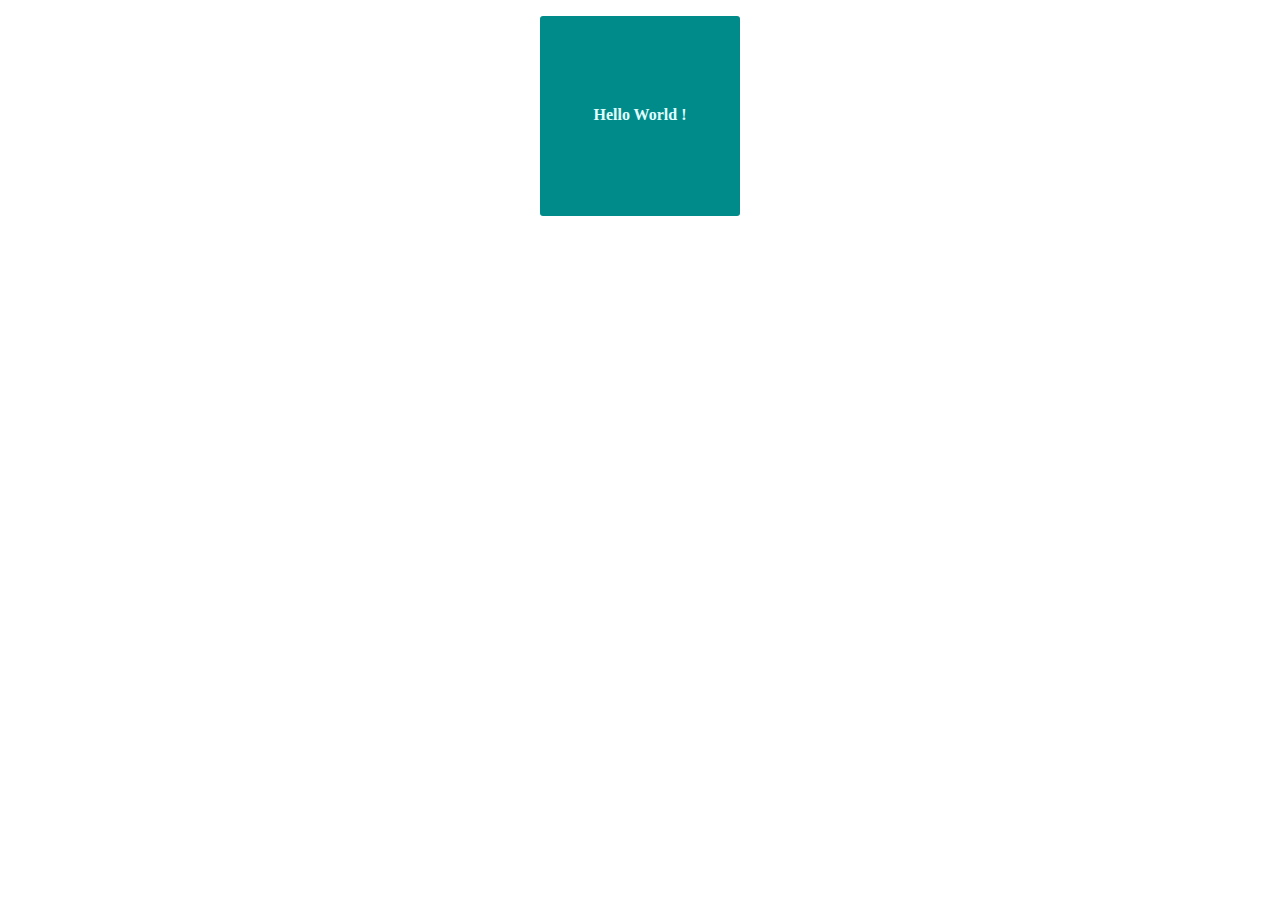
<file: js dom/index.html>
<!DOCTYPE html>
<html lang="en">
<head>
    <meta charset="UTF-8">
    <meta http-equiv="X-UA-Compatible" content="IE=edge">
    <meta name="viewport" content="width=device-width, initial-scale=1.0">
    <title>JS DOM</title>
    
</head>
<body>
    <script src="./main.js"></script>
</body>
</html>
</file>
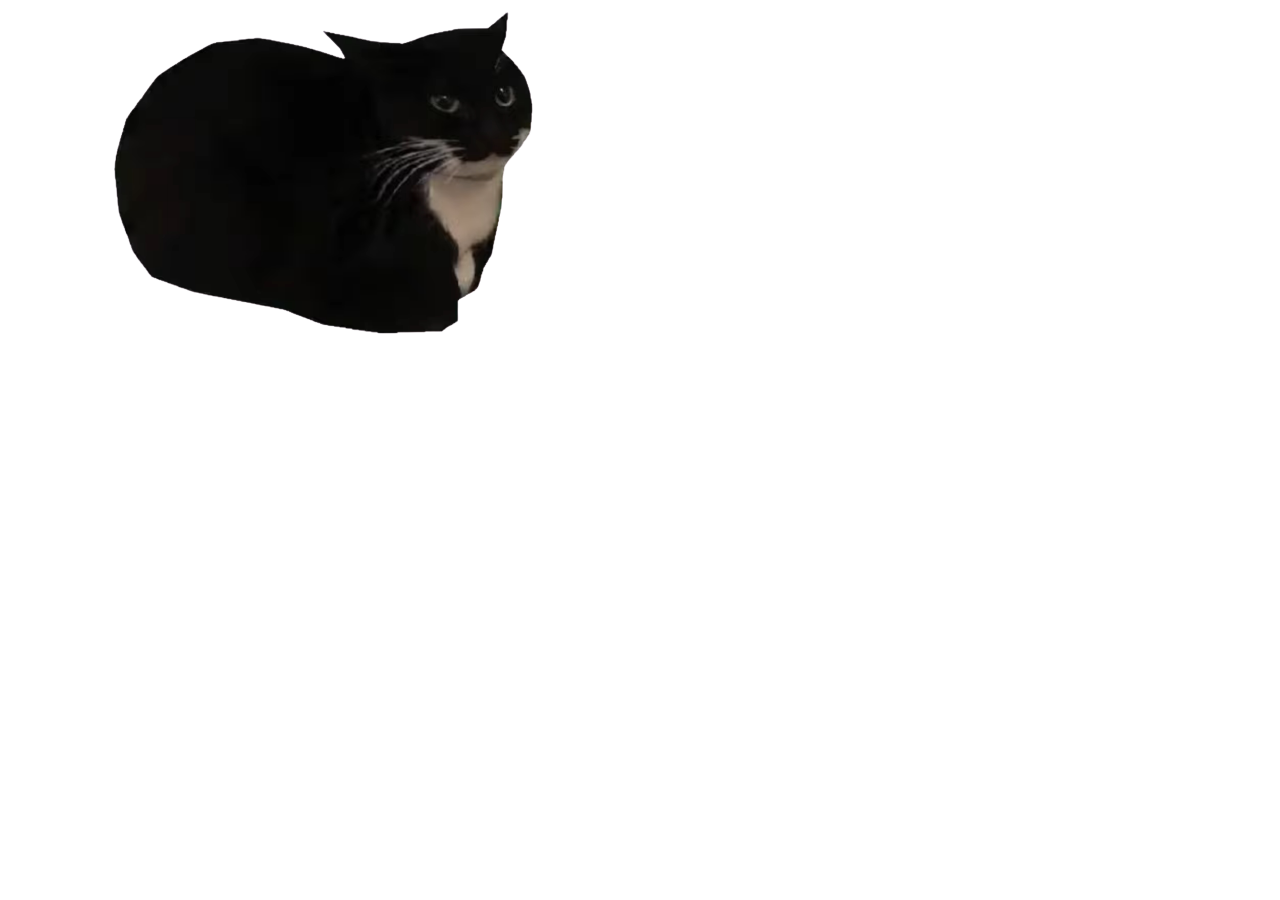
<file: Keyframes/index.html>
<!DOCTYPE html>
<html lang="en">

<head>
    <meta charset="UTF-8">
    <meta http-equiv="X-UA-Compatible" content="IE=edge">
    <meta name="viewport" content="width=device-width, initial-scale=1.0">
    <title>Keyframes</title>
    <link rel="stylesheet" href="style.css">
</head>

<body>
    <div><img src="./cover1-removebg-preview.png" alt="cat loaf" id="spin"></div>
</body>

</html>
</file>
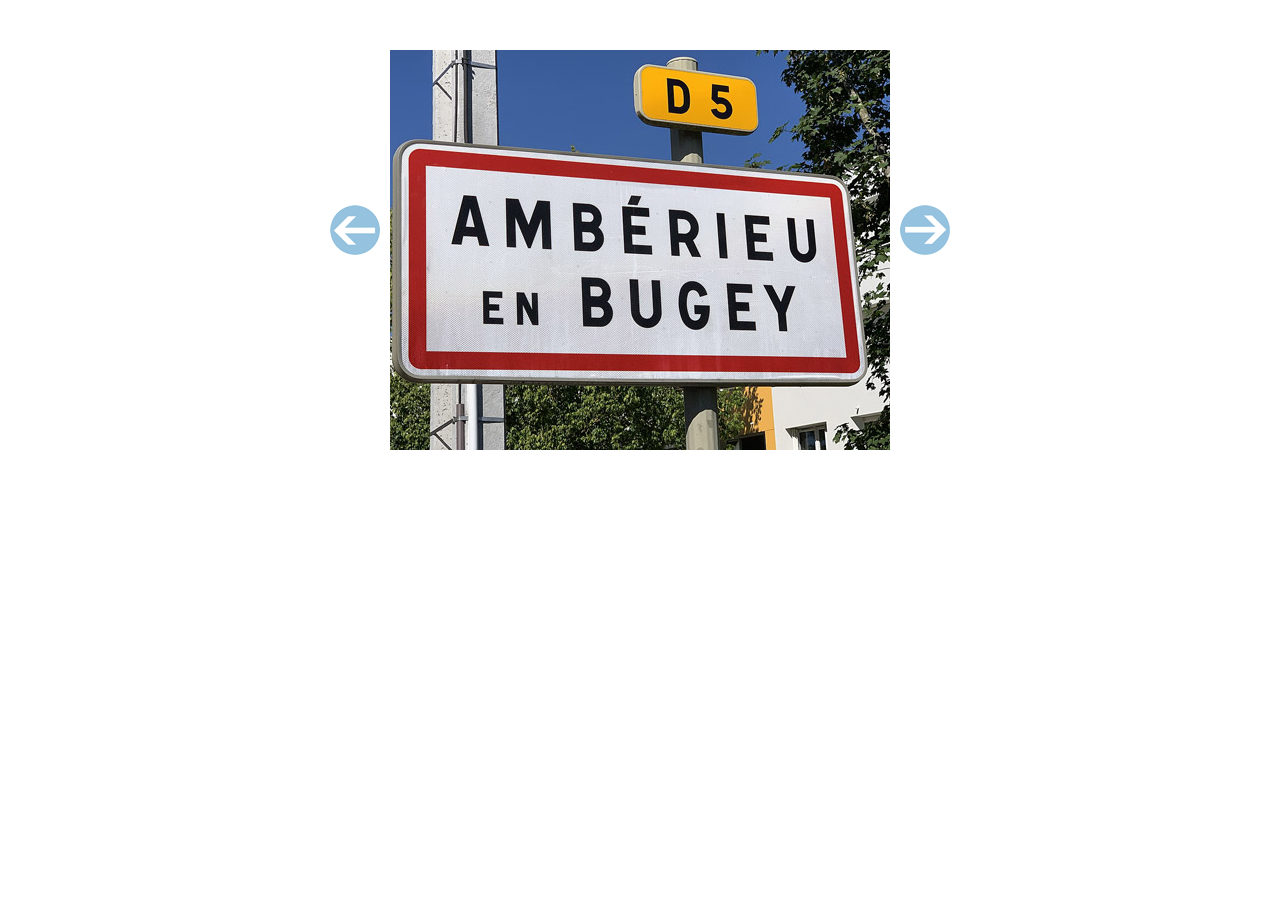
<file: slider/index.html>
<!DOCTYPE html>
<html lang="en">

<head>
    <meta charset="UTF-8">
    <meta http-equiv="X-UA-Compatible" content="IE=edge">
    <meta name="viewport" content="width=device-width, initial-scale=1.0">
    <title>Document</title>
    <link rel="stylesheet" href="style.css">
</head>

<body>
    <div id="slider">
        <div id="left-arrow"><img src="./img/left-arrow.png" alt=""></div>
        <div id="window-slider">
            <div id="list-slide">
                <div class="slide"><img src="./img/xl-panneau.jpg" alt=""></div>
                <div class="slide"><img src="./img/xl-hotel-de-ville.jpg" alt=""></div>
                <div class="slide"><img src="./img/xl-centre.jpg" alt=""></div>
                <div class="slide"><img src="./img/xl-chateau.jpg" alt=""></div>
                <div class="slide"><img src="./img/xl-lac-bleu.jpg" alt=""></div>
            </div>
        </div>
        <div id="right-arrow"><img src="./img/right-arrow.png" alt=""></div>
    </div>
    <script src="./slider.js"></script>
</body>

</html>
</file>
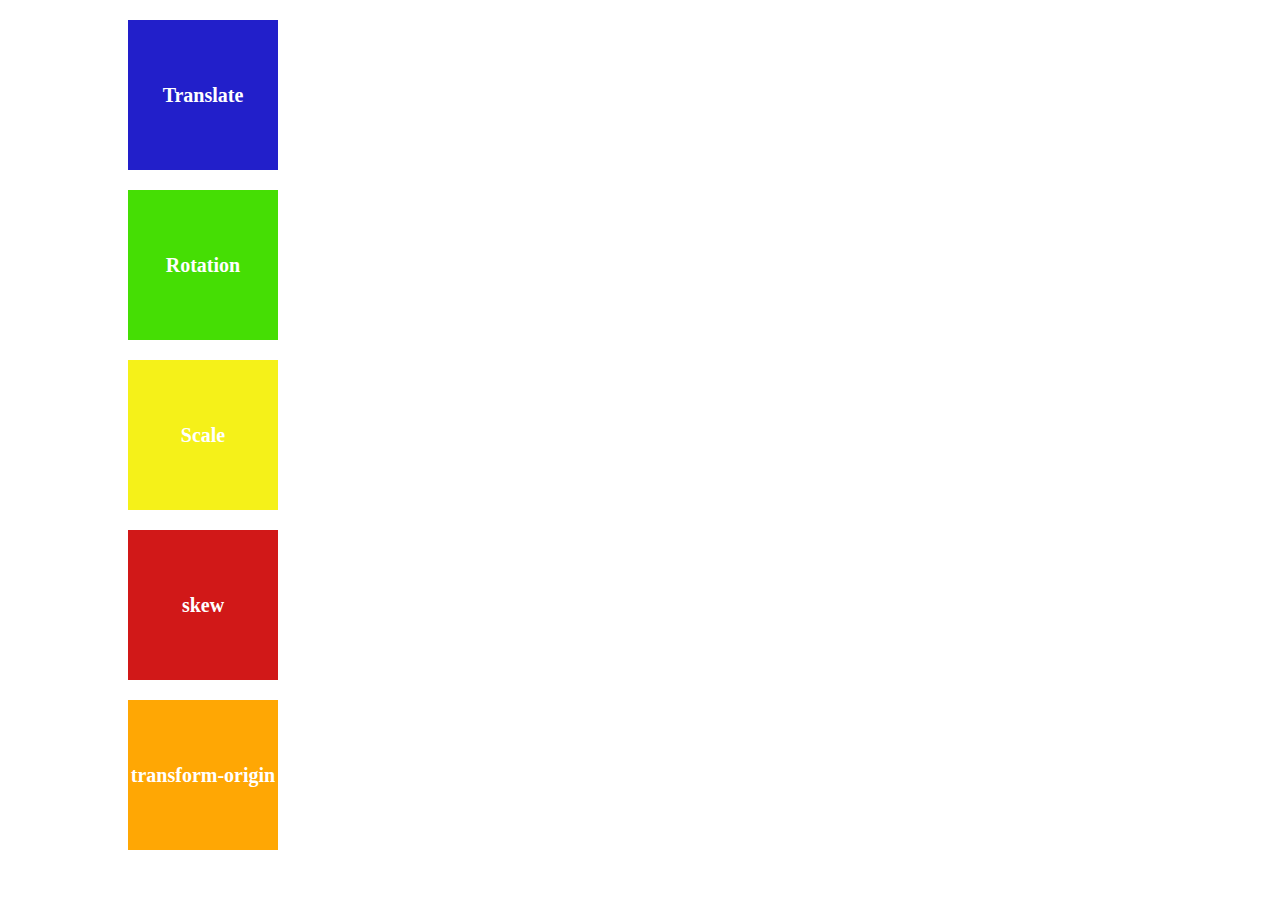
<file: Transform/index.html>
<!DOCTYPE html>
<html lang="en">

<head>
    <meta charset="UTF-8">
    <meta http-equiv="X-UA-Compatible" content="IE=edge">
    <meta name="viewport" content="width=device-width, initial-scale=1.0">
    <title>Transform</title>
    <link rel="stylesheet" href="style.css">
</head>

<body>
    <div class="box box-1">
        <h1>Translate</h1>
    </div>
    <div class=" box box-2">
        <h1>Rotation</h1>
    </div>
    <div class=" box box-3">
        <h1>Scale</h1>
    </div>
    <div class=" box box-4">
        <h1>skew</h1>
    </div>
    <div class=" box box-5">
        <h1>transform-origin</h1>
    </div>


</body>

</html>
</file>
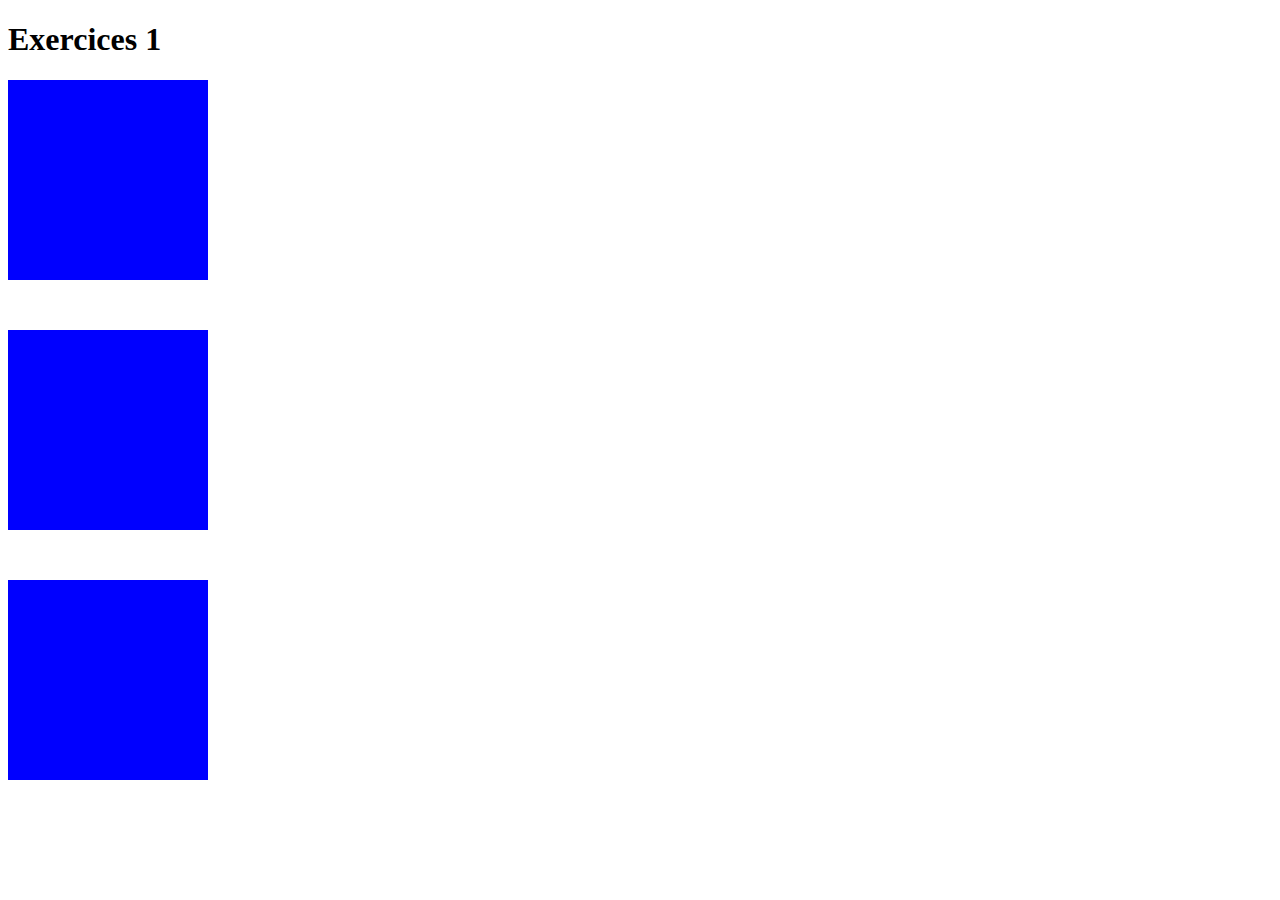
<file: Transition/index.html>
<!DOCTYPE html>
<html lang="en">

<head>
    <meta charset="UTF-8">
    <meta http-equiv="X-UA-Compatible" content="IE=edge">
    <meta name="viewport" content="width=device-width, initial-scale=1.0">
    <title>Transitions</title>
    <link rel="stylesheet" href="style.css">
</head>

<body>
    <h1>Exercices 1</h1>
    <div class="forme-carre"></div>
    <div class="forme-carre2"></div>
    <div class="forme-carre3"></div>
</body>

</html>
</file>
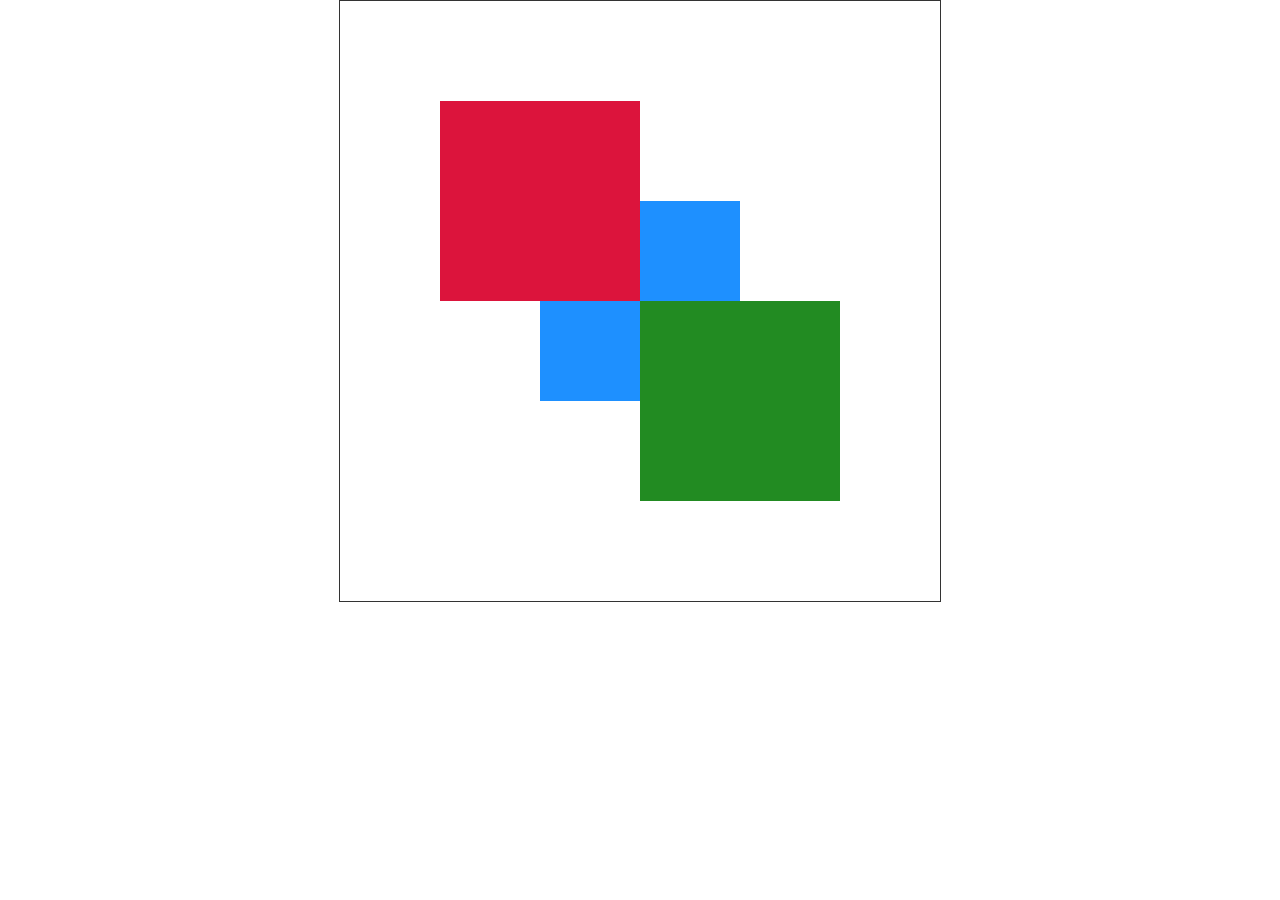
<file: position.html>
<!DOCTYPE html>
<html lang="en">

<head>
    <meta charset="UTF-8">
    <meta http-equiv="X-UA-Compatible" content="IE=edge">
    <meta name="viewport" content="width=device-width, initial-scale=1.0">
    <title>Initiation Positions</title>

    <style>
        * {
            margin: 0;
            padding: 0;
        }

        #center {
            width: 600px;
            height: 600px;
            border: 1px solid #333;
            margin: 0 auto;
            position: relative;
        }

        #blue,#red,#green {
            width: 200px;
            height: 200px;
            position: absolute;
        }

        #blue {
            background-color: dodgerblue;
            bottom: 200px;
            left: 200px;
        }

        #red {
            background-color: crimson;
            left: 100px;
            bottom: 300px;
        }

        #green {
            background-color: forestgreen;
            left: 300px;
            bottom: 100px;
        }

        #blue:hover {
            z-index: 999;
        }
    </style>
</head>

<body>
    <div id="center">
        <div id="blue"></div>
        <div id="red"></div>
        <div id="green"></div>
    </div>
</body>

</html>
</file>
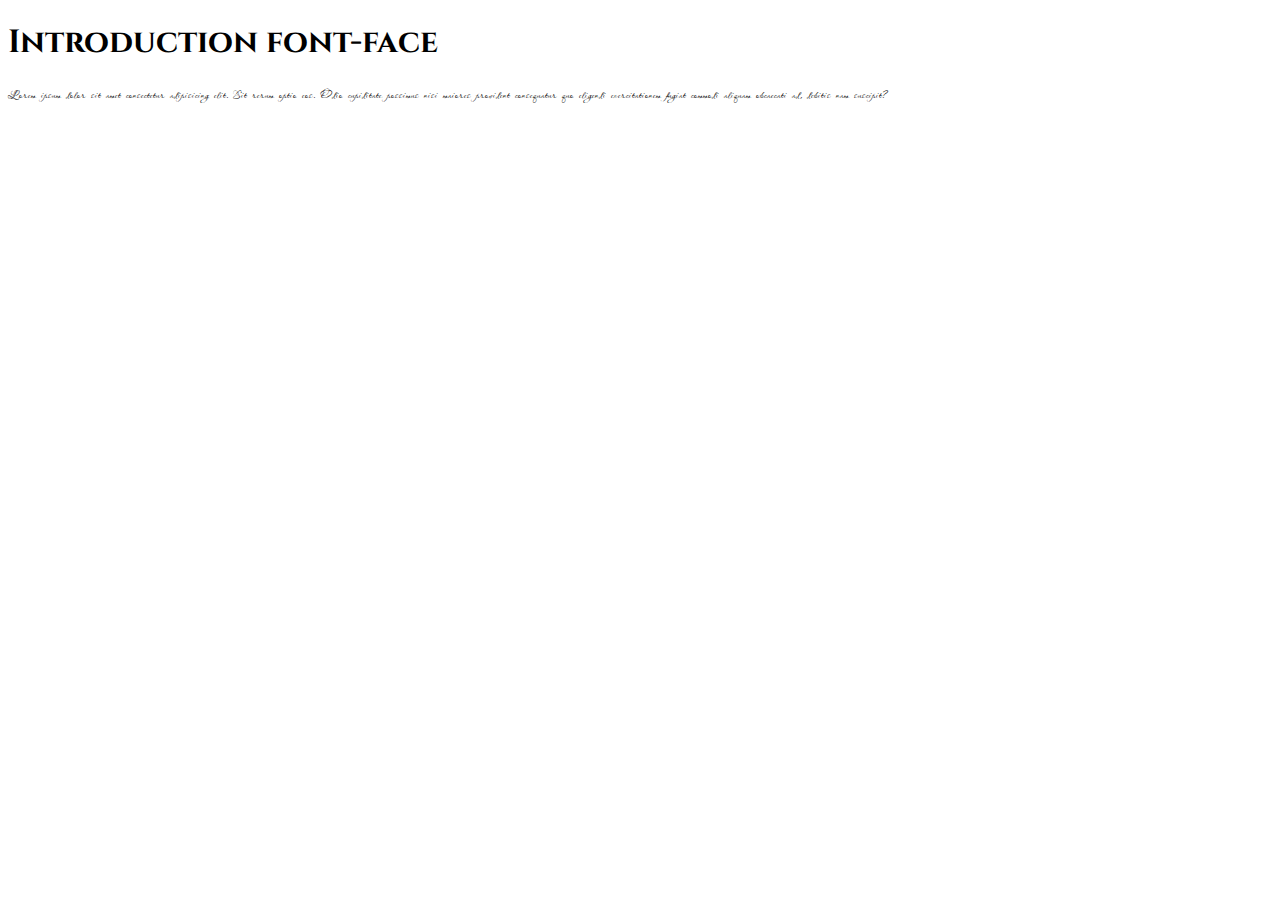
<file: Font-face/fontface.html>
<!DOCTYPE html>
<html lang="en">

<head>
    <meta charset="UTF-8">
    <meta http-equiv="X-UA-Compatible" content="IE=edge">
    <meta name="viewport" content="width=device-width, initial-scale=1.0">
    <title>Document</title>
    <link rel="preconnect" href="https://fonts.googleapis.com">
    <link rel="preconnect" href="https://fonts.gstatic.com" crossorigin>
    <link
        href="https://fonts.googleapis.com/css2?family=Cinzel:wght@500&family=Oswald&family=Passions+Conflict&display=swap"
        rel="stylesheet">
    <style>
        @import url('https://fonts.googleapis.com/css2?family=Cinzel:wght@500&family=Oswald&family=Passions+Conflict&display=swap');
    </style>
    <link rel="stylesheet" href="./fontface.css">
</head>

<body>
    <h1>Introduction font-face</h1>
    <p>Lorem ipsum dolor sit amet consectetur adipisicing elit. Sit rerum optio eos. Odio cupiditate possimus nisi
        maiores provident consequatur quo eligendi exercitationem fugiat commodi aliquam obcaecati ad, debitis nam
        suscipit?</p>
</body>

</html>
</file>
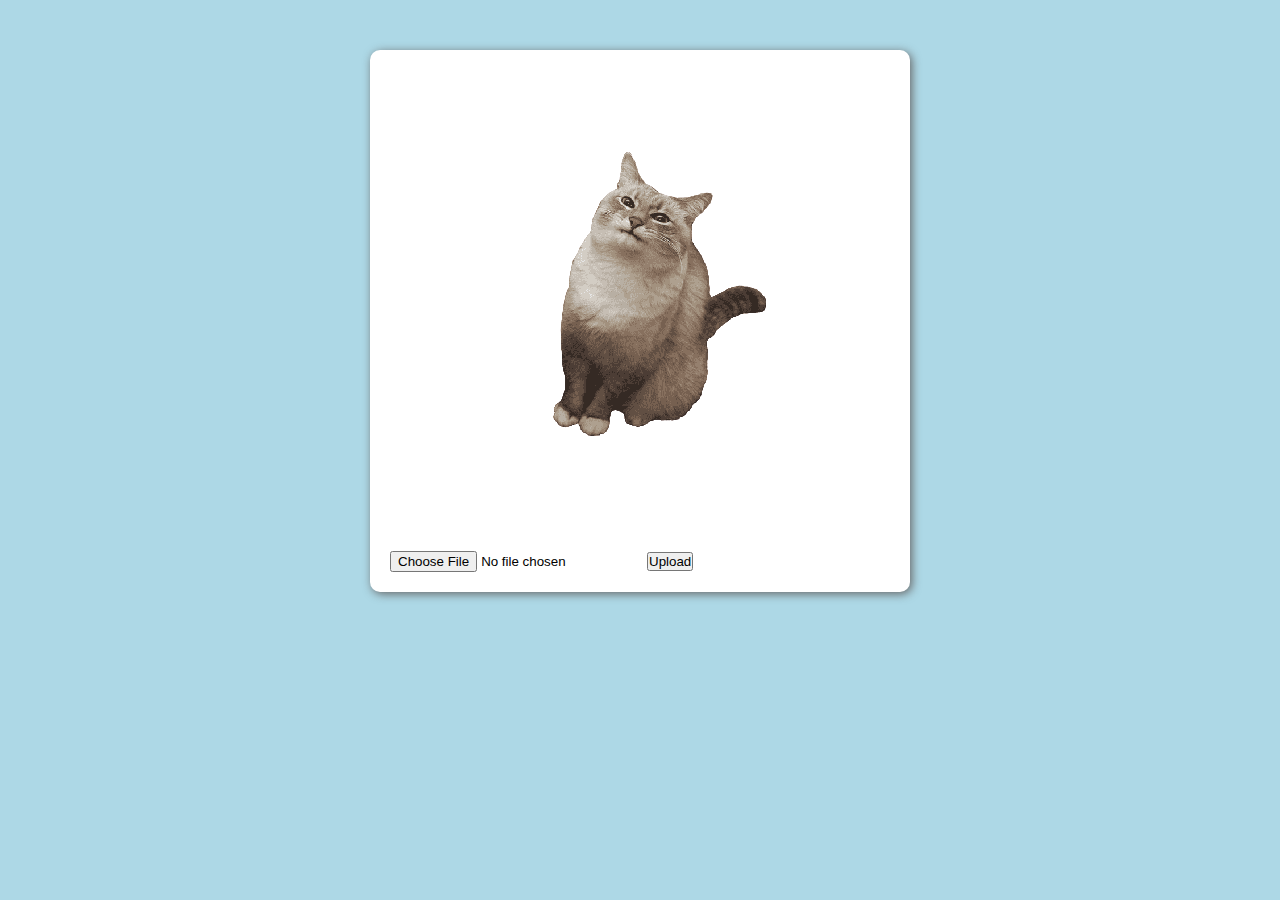
<file: php_upload/form.html>
<!DOCTYPE html>
<html lang="en">

<head>
    <meta charset="UTF-8">
    <meta http-equiv="X-UA-Compatible" content="IE=edge">
    <meta name="viewport" content="width=device-width, initial-scale=1.0">
    <title>Upload PHP</title>
    <link rel="stylesheet" href="style.css">
</head>

<body>
    <form action="upload.php" method="POST" enctype="multipart/form-data">
        <img src="./images/Pancake-Cat.png" alt="Pancake Cat">
        <input type="file" name="image" accept="image/*" />
        <button type="submit">Upload</button>
    </form>
</body>

</html>
</file>
<file: Keyframes/style.css>
* {
    margin: 0 auto;
    padding: 0;
}

/*Keyframes */
#spin {
    position: relative;
    animation:
        move .5s linear infinite;
    -webkit-animation: move .5s linear infinite;
}

@keyframes move {
    0% {
        transform: rotate(0);
        -webkit-transform: rotate(0deg);
        left: 0;
        top: 0;
    }

    100% {
        transform: rotate(360deg);
        -webkit-transform: rotate(360deg);
        left: 1500px;
        top: 200px;
    }
}
</file>
<file: slider/style.css>
* {
    margin: 0;
    padding: 0;
}

#slider {
    display: flex;
    justify-content: center;
    margin-top: 50px;
}

#left-arrow, #right-arrow {
    height: 400px;
    line-height: 400px;
    padding: 0 10px;
    opacity: .5;
    transition: all .5s ease;
}

#left-arrow:hover, #right-arrow:hover {
    opacity: 1;
    cursor: pointer;
}

#window-slider {
    overflow: hidden;
    width: 500px;
    height: 400px;
}
#list-slide {
    display: flex;
    transition: all .5s ease;
}
</file>
<file: Transform/style.css>
.box {
    height: 150px;
    width: 150px;
    margin-top: 20px;
    margin-left: 120px;

}

h1 {
    font-size: 20px;
    text-align: center;
    line-height: 150px;

}

.box-1 {
    background-color: rgb(34, 31, 202);
    color: #fff;
}

.box-2 {
    background-color: rgb(69, 222, 4);
    color: #fff;
}

.box-3 {
    background-color: rgb(245, 241, 25);
    color: #fff;
}

.box-4 {
    background-color: rgb(209, 24, 24);
    color: #fff;
}

.box-5 {
    background-color: rgb(255, 167, 4);
    color: #fff;
}



/* translate permet de se deplacer en transalation sur deux axes X ou Y ou les deux axes en meme temps */
.box-1:hover {
    transform: translateY(100px);
}

/* rotate permet de donner une rotation */
.box-2:hover {
    transform: rotate(50deg);
}

/*scale = agrandir la boite  sur X ou Y ou les deux axes en meme temps */
.box-3:hover {
    transform: scale(3);
}

/* skew incline l'element X ou Y ou les deux axes en meme temps */
.box-4:hover {
    transform: skew(50deg);
}


/* origine  bouge a partir de d'un point qu'ont dessignez et rotate pour faire donner un sense de rotation a la box */

.box-5:hover {
    transform-origin: right top;
    transform: rotate(50deg);
}
</file>
<file: Transition/style.css>
div {
    width: 200px;
    height: 200px;
    background-color: blue;
    margin-bottom: 50px;
}

/* 
Un premier avec une transition de survole à 2s  avec un fond jaune et le second une transition avec le clic avec un fond rouge.
En utilisant la classe forme-carre3, ajoutez un effet de transition lors du survol du carré avec les critères suivants :
    Durée de la transition : 2 secondes ;
    Délai avant le début de la transition : 0,5 seconde ;
    Rythme de transition : régulier (linéaire).;
    background vert et des bordures rouge 2px solid */

.forme-carre {
    transition-duration: 2s;
}

.forme-carre:hover {
    background-color: lightgoldenrodyellow;
}

.forme-carre2:active {
    background-color: crimson;
}

.forme-carre3 {
    transition: 2s;
    transition-delay: .5s;
    transition-timing-function: linear;
}

.forme-carre3:hover {
    background-color: lightgreen;
    border: 2px solid crimson;
}
</file>
<file: Font-face/fontface.css>
@font-face {
    font-family: 'Cinzel';
    src: url(./Cinzel/static/Cinzel-Regular.ttf);
}

h1 {
    font-family: 'Cinzel';
}

p {
    font-family: 'Passions Conflict', cursive;
}

/*jjjj*/
</file>
<file: php_upload/style.css>
* {
    margin: 0;
    padding: 0;
}

body {
    background-color: lightblue;
}

form {
    max-width: 500px;
    width: 100%;
    background-color: #FFF;
    padding: 20px;
    border-radius: 10px;
    margin: 50px auto;
    box-shadow: 2px 2px 10px #666;
}
</file>
